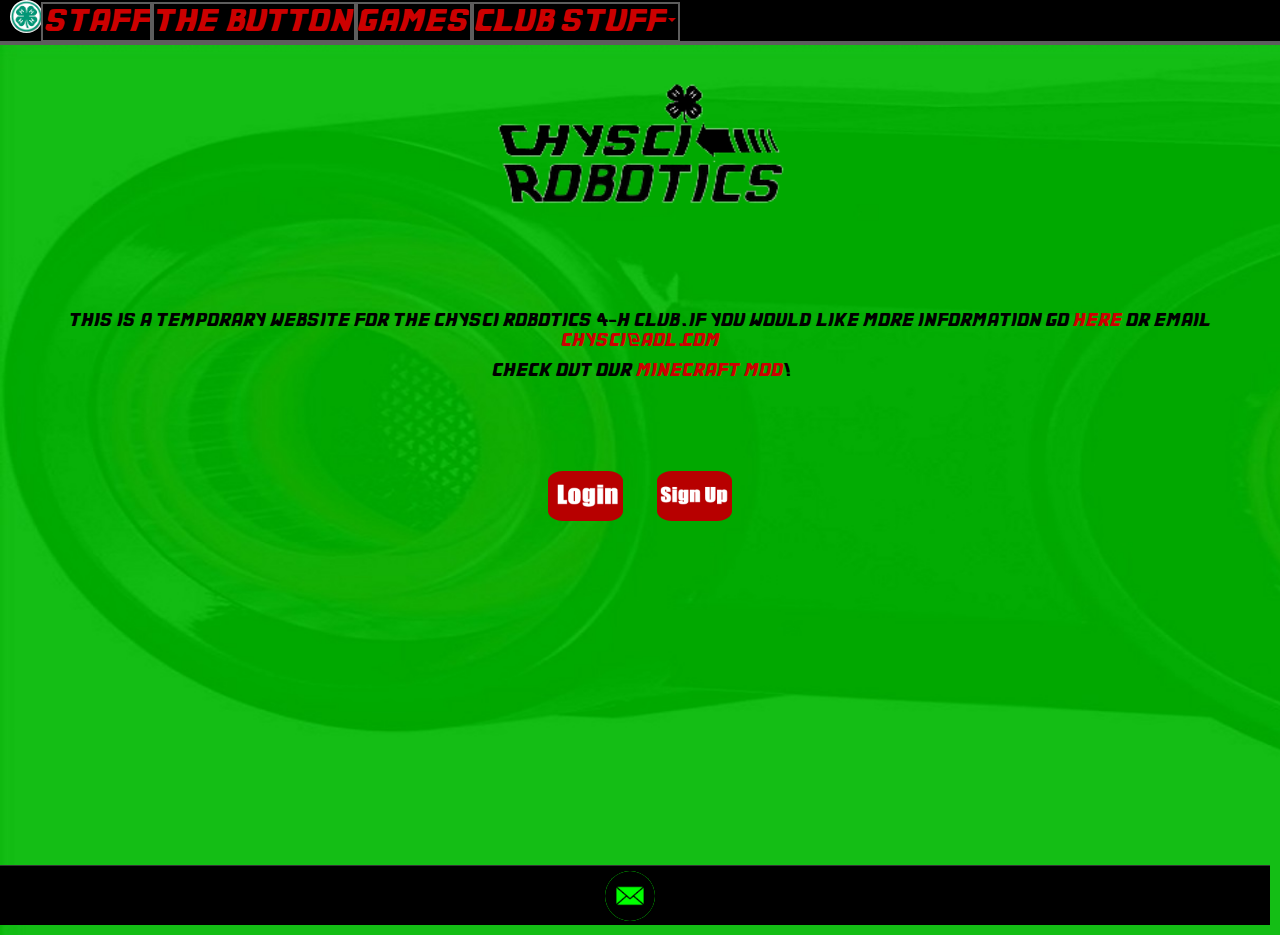
<file: index.html>
<!-- index home -->
<head>        
  <link rel="stylesheet" href="https://maxcdn.bootstrapcdn.com/bootstrap/3.3.5/css/bootstrap.min.css">
  <link rel="stylesheet" type="text/css" href="style.css">
  <link rel="shortcut icon" href="Resources/favicon.ico" type="image/x-icon">
  <link rel="icon" href="Resources/favicon.ico" type="image/x-icon">
  <script src="https://ajax.googleapis.com/ajax/libs/jquery/1.11.3/jquery.min.js"></script>
  <script src="https://maxcdn.bootstrapcdn.com/bootstrap/3.3.5/js/bootstrap.min.js"></script>
</head>
<body>
  
  <div class="selector">
    <a href = "http://sethtrei.github.io/chysci.github.io/"><img src="Resources/4h.jpg" class = "round"></img></a>
    <div style = "font-family:'BTTF';"><a class = "page" href = "Tabs/Staff/index.html">staff</a></div>
    <div style = "font-family:'BTTF';"><a class = "page" href = "Tabs/The_Button/index.html">the button</a></div>
    <div style = "font-family:'BTTF';"><a class = "page" href = "Tabs/Games/index.html">games</a></div>
    <div class="dropdown">
      <a data-toggle="dropdown" class = "page">club stuff<span class="caret"></span></a>
      <ul class="dropdown-menu">
        <li><a href="https://sethtrei.github.io/chysci.github.io/Tabs/Groups/index.html">GROUPS</a></li>
        <li><a href="#">YET</a></li>
        <li><a href="#">ADDED</a></li>
      </ul> 
    </div>
  </div>
  <br></br>
  <br></br>
  <div class = "ultraSonic">
    <br></br>
    <img src="Resources/chysciBlack.png"></img>
    <div class= "text">
      <p> this is a temporary website for the chysci robotics 4-h club. if you would like more information go <a href="http://www.chysci.org">here</a> or email <a href="mailto:chysci@aol.com?subject=Question&amp;body=I%20haz%20a%20question">chysci@aol.com</a></p>
      <p> check out our <a href="http://www.tinyurl.com/thechyscimod">minecraft mod</a>!</p>
      <br></br>
      <br></br>
      <div class = "login&signup">
        <a href = "Tabs/Login/index.html"><img src = "Resources/LoginButton.png" class = "logup"></img></a>
        &nbsp;
        &nbsp;        
        <a href = "Tabs/SignUp/index.html"><img src = "Resources/SignUpButton.png" class = "logup"></img></a>
      </div>
    </div>
  </div>
  <footer>
    <a href="mailto:chysci@aol.com?subject=Question&amp;body=I%20haz%20a%20question"><img class = "email" src="Resources/email.png"></img></a>
  </footer>
</body>
</file>
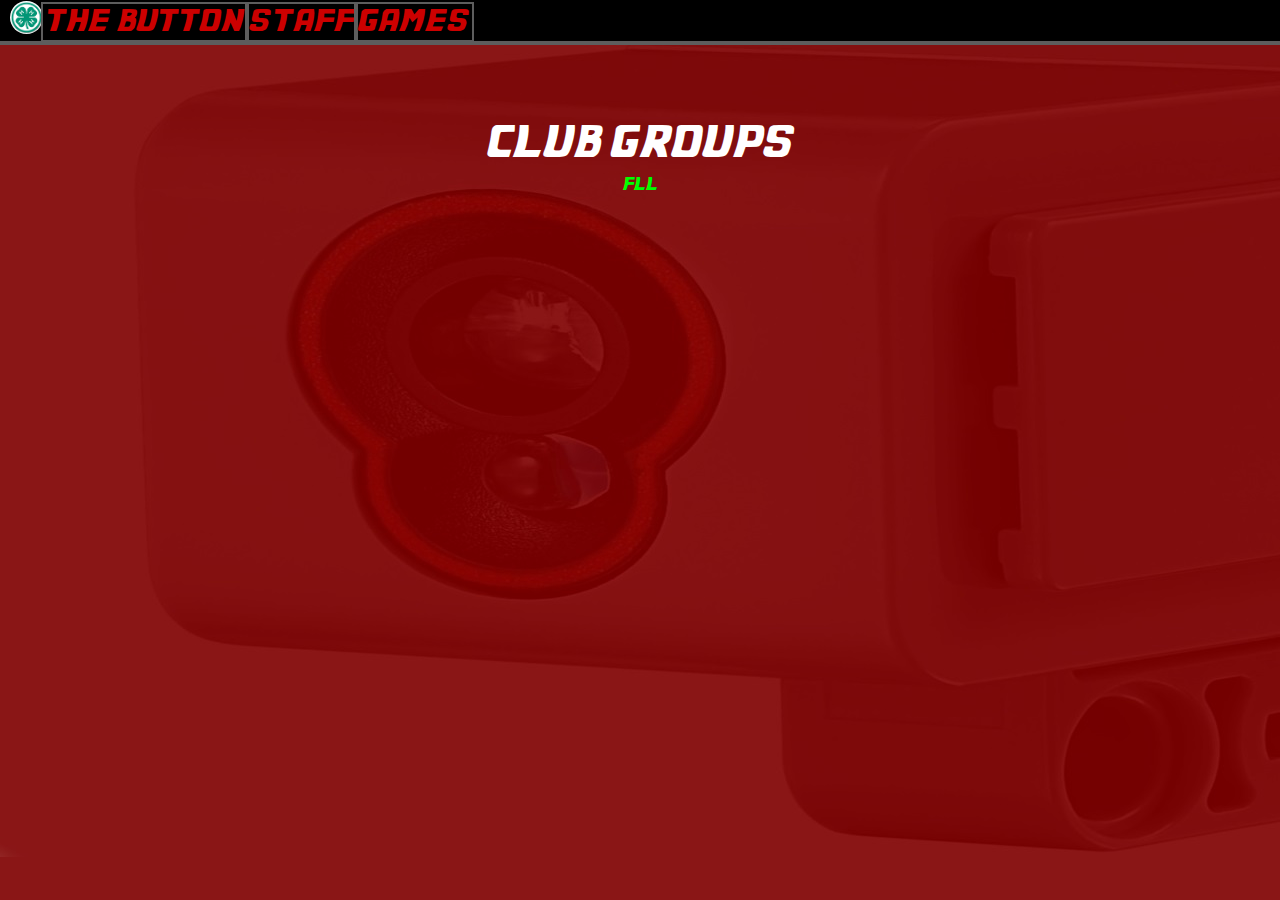
<file: Tabs/Groups/index.html>
<!-- index groups -->
<!DOCTYPE html>
<html>
    <head>
        <title>Chysci Staff</title>
        <link rel="stylesheet" href="https://maxcdn.bootstrapcdn.com/bootstrap/3.3.5/css/bootstrap.min.css">
        <link rel="stylesheet" type="text/css" href="style.css">
        <link rel="shortcut icon" href="https://sethtrei.github.io/chysci.github.io/Resources/favicon.ico" type="image/x-icon">
       
    </head>
    <body>
        <div class="selector">
            <a href = "http://sethtrei.github.io/chysci.github.io/"><img src="https://sethtrei.github.io/chysci.github.io/Resources/4h.jpg" class = "round"></img></a>
            <div style = "font-family:'BTTF';"><a class = "page" href = "https://sethtrei.github.io/chysci.github.io/Tabs/The_Button/index.html">the button</a></div>
            <div style = "font-family:'BTTF';"><a class = "page" href = "https://sethtrei.github.io/chysci.github.io/Tabs/Staff/index.html">staff</a></div>
           <div style = "font-family:'BTTF';"><a class = "page" href = "https://sethtrei.github.io/chysci.github.io/Tabs/Games/index.html">games</a></div>
        </div>
        <br>
        <div class="colorSensor">
            <br>
            <div class = "text">
                <h1>club groups</h1>
                <p><a href = "http://www.chysci.weebly.com">fll</a></p>
            </div>
            <br class="big">
        </div>
        <br>
    </body>
</html>
</file>
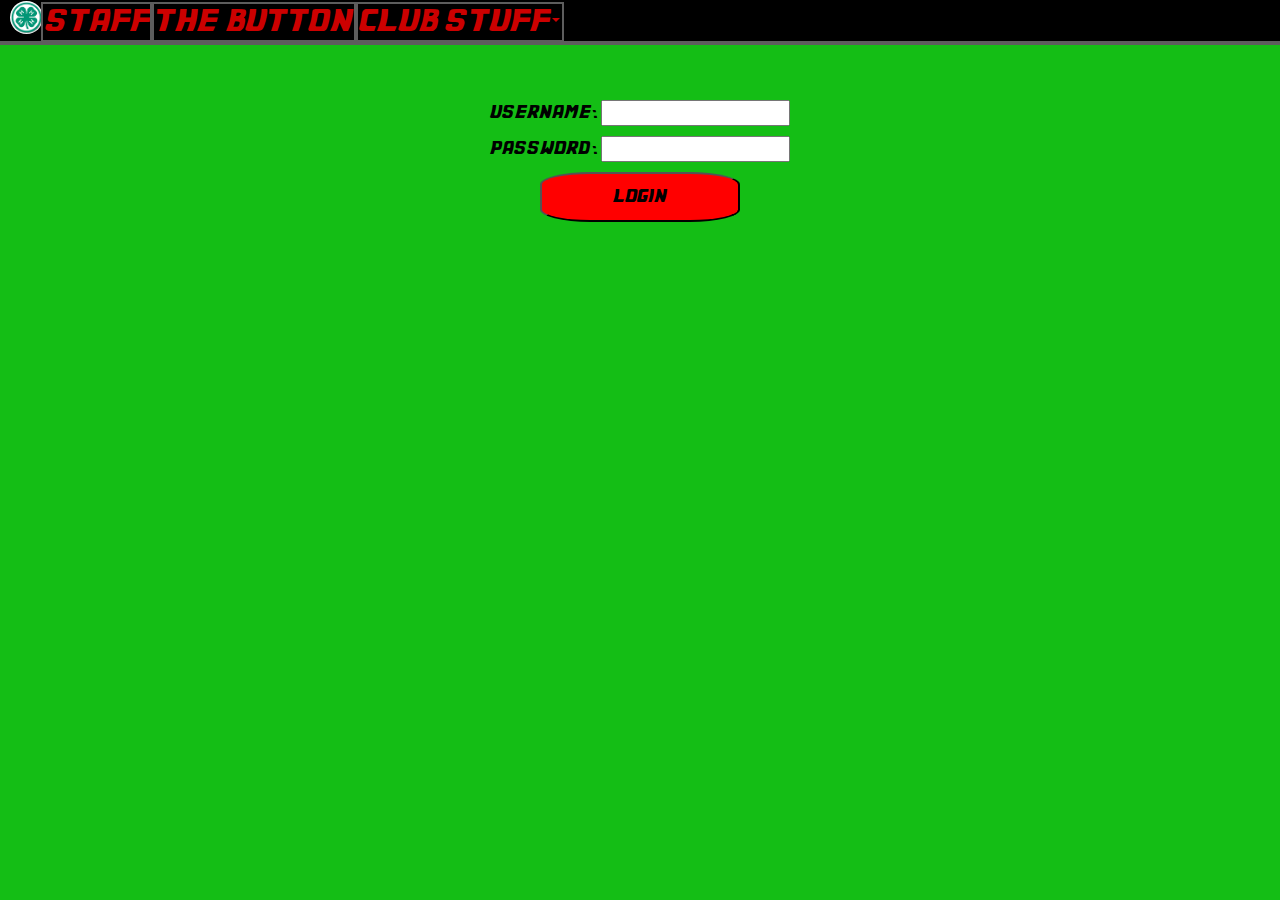
<file: Tabs/Login/index.html>
<!-- index login -->
<!DOCTYPE html>
<html>
    <head>
        <link rel="stylesheet" href="https://maxcdn.bootstrapcdn.com/bootstrap/3.3.5/css/bootstrap.min.css">
        <link rel="stylesheet" type="text/css" href="style.css">
        <script src="https://ajax.googleapis.com/ajax/libs/jquery/1.11.3/jquery.min.js"></script>
        <script src="https://maxcdn.bootstrapcdn.com/bootstrap/3.3.5/js/bootstrap.min.js"></script>
        <script src="https://cdn.firebase.com/js/client/2.3.1/firebase.js"></script>
        <script src="app.js"></script>
        <title>Log on in m8</title>
    </head>
    <body>
        <div class="selector">
            <a href = "http://sethtrei.github.io/chysci.github.io/"><img src="https://sethtrei.github.io/chysci.github.io/Resources/4h.jpg" class = "round"></img></a>
            <div style = "font-family:'BTTF';"><a class = "page" href = "https://sethtrei.github.io/chysci.github.io/Tabs/Staff/index.html">staff</a></div>
            <div style = "font-family:'BTTF';"><a class = "page" href = "https://sethtrei.github.io/chysci.github.io/Tabs/The_Button/index.html">the button</a></div>
            <div class="dropdown">
                <a data-toggle="dropdown" class = "page">club stuff<span class="caret"></span></a>
                <ul class="dropdown-menu">
                 <li><a href="https://sethtrei.github.io/chysci.github.io/Tabs/Groups/index.html">GROUPS</a></li>
                  <li><a href="#">YET</a></li>
                  <li><a href="#">ADDED</a></li>
                </ul>
            </div>
        </div>
        <p>username: <input type="text" id="usernameInput"></input></p>
        <p>password: <input type="password" id="passwordInput"></input></p>
        <button onClick = "authorize()">login</button>
    </body>
</html>
</file>
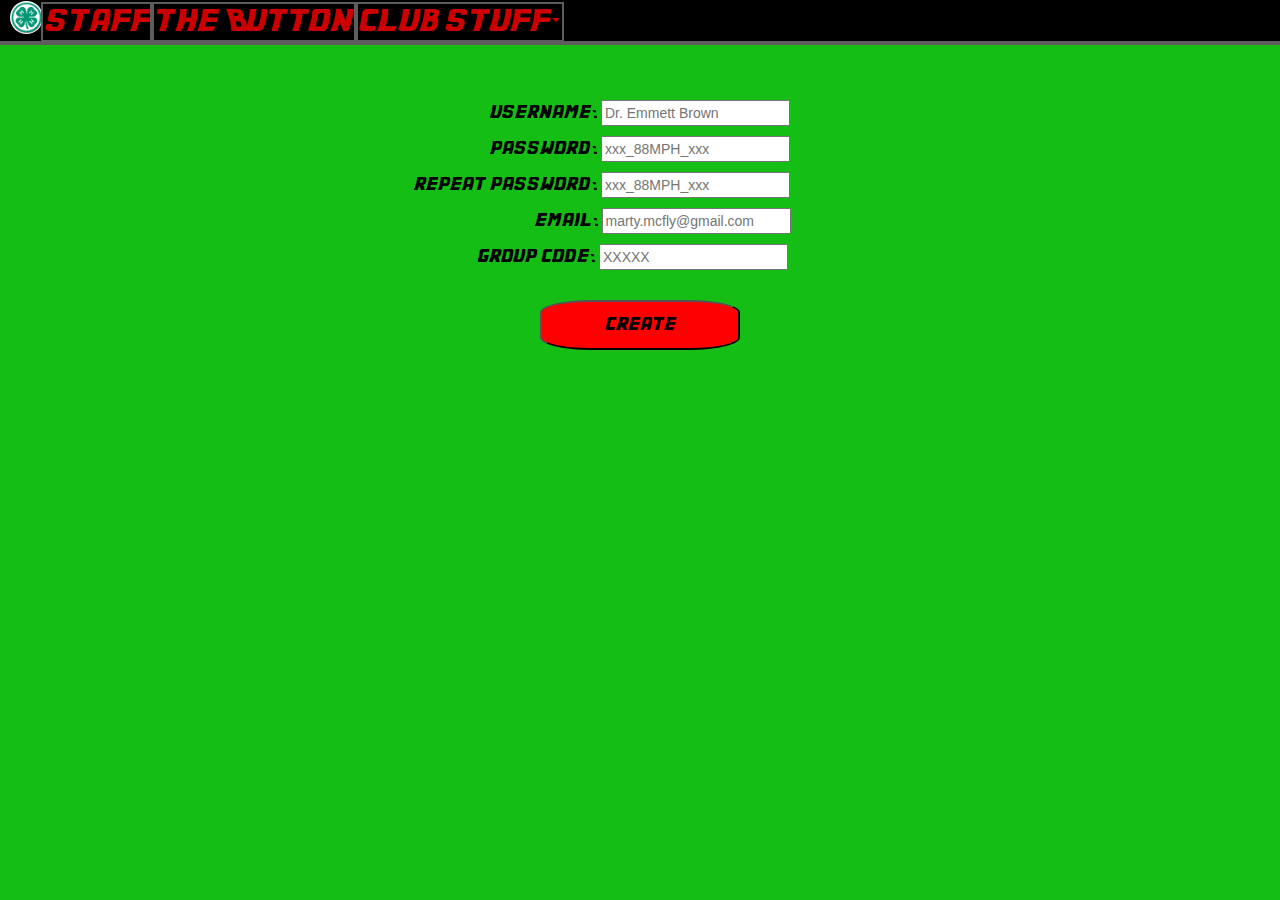
<file: Tabs/SignUp/index.html>
<!-- index  for signup-->
<!DOCTYPE html>
<html>
    <head>
        <link rel="stylesheet" href="https://maxcdn.bootstrapcdn.com/bootstrap/3.3.5/css/bootstrap.min.css">
        <link rel="stylesheet" type="text/css" href="style.css">
        <title>Welcome!!!</title>
        <script src="https://ajax.googleapis.com/ajax/libs/jquery/1.11.3/jquery.min.js"></script>
        <script src="https://maxcdn.bootstrapcdn.com/bootstrap/3.3.5/js/bootstrap.min.js"></script>
        <script src="https://cdn.firebase.com/js/client/2.3.1/firebase.js"></script>
        <script src="app.js"></script>  
    </head>
    <body>
        <script>
            $(document).ready(function(){
            $('[data-toggle="tooltip"]').tooltip();   
            });
        </script>
        <div class="selector">
            <a href = "http://sethtrei.github.io/chysci.github.io/"><img src="https://sethtrei.github.io/chysci.github.io/Resources/4h.jpg" class = "round"></img></a>
            <div style = "font-family:'BTTF';"><a class = "page" href = "https://sethtrei.github.io/chysci.github.io/Tabs/Staff/index.html">staff</a></div>
            <div style = "font-family:'BTTF';"><a class = "page" href = "https://sethtrei.github.io/chysci.github.io/Tabs/The_Button/index.html">the Button</a></div>
            <div class="dropdown">
                <a data-toggle="dropdown" class = "page">club stuff<span class="caret"></span></a>
                <ul class="dropdown-menu">
                  <li><a href="https://sethtrei.github.io/chysci.github.io/Tabs/Groups/index.html">GROUPS</a></li>
                  <li><a href="#">YET</a></li>
                  <li><a href="#">ADDED</a></li>
                </ul>
            </div>
        </div>
        <div class = "Info">
            <p>username: <input type="text" id="usernameInput" placeholder="Dr. Emmett Brown"></input></p>
            <p>password: <input type="password" id="passwordInput" placeholder="xxx_88MPH_xxx"></input></p>
            <p style="margin-left:-76px;">repeat password: <input type="password" id="passwordCheck" placeholder="xxx_88MPH_xxx"></input></p>
            <p style="margin-left:45px;">email: <input type="text" id="emailInput" placeholder="marty.mcfly@gmail.com"></input></p>
            <p style="margin-left:-14px;" data-toggle="tooltip" data-placement="top" title="We are currently only accepting club members--sorry" >group code: <input type = "password" id="codeInput" placeholder="XXXXX"></input></p>
            <br>
            <button onClick = "create()">create</button>
        </div>
    </body>
</html>
</file>
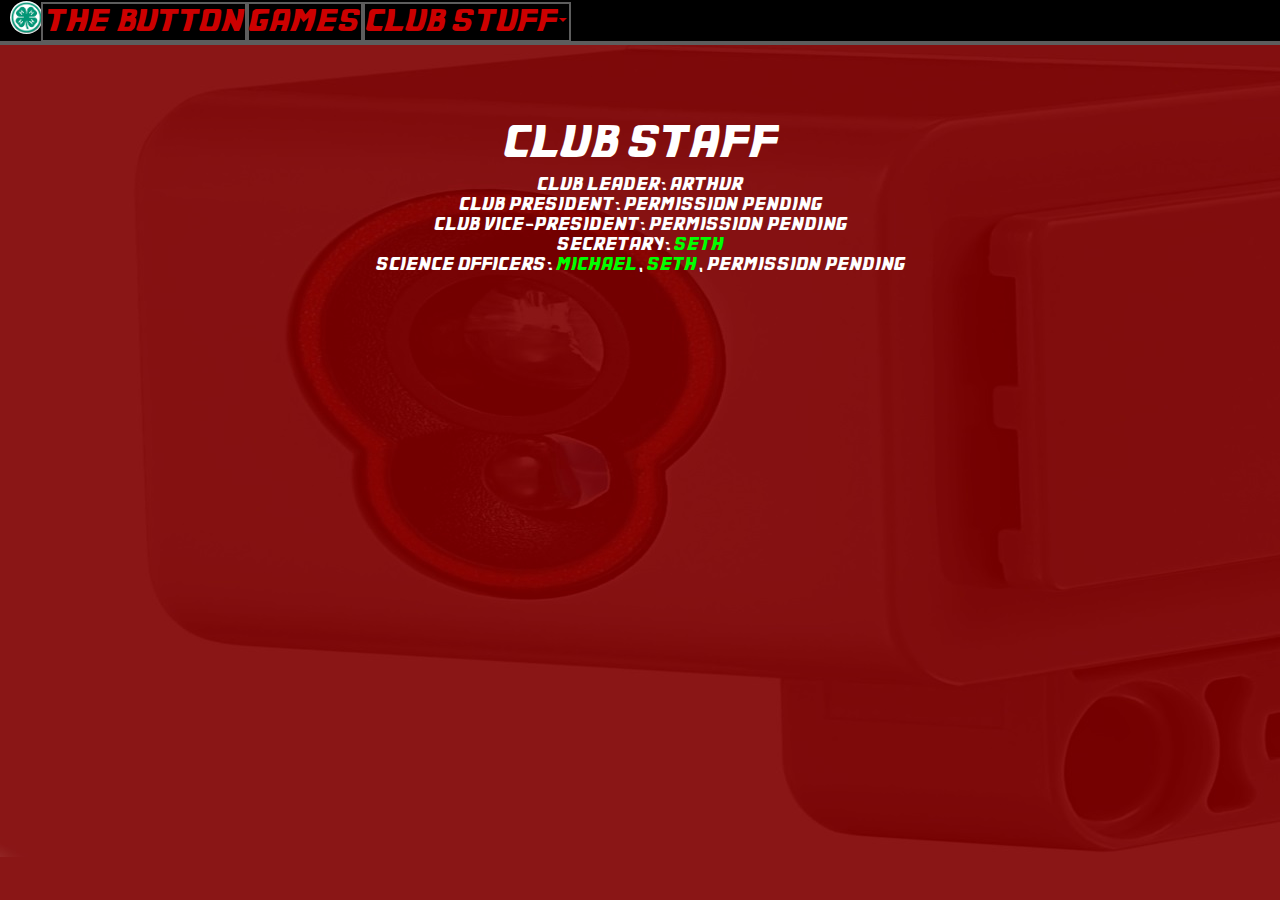
<file: Tabs/Staff/index.html>
<!-- index staff -->
<!DOCTYPE html>
<html>
    <head>
        <title>Chysci Staff</title>
        <link rel="stylesheet" href="https://maxcdn.bootstrapcdn.com/bootstrap/3.3.5/css/bootstrap.min.css">
        <link rel="stylesheet" type="text/css" href="style.css">
        <link rel="shortcut icon" href="https://sethtrei.github.io/chysci.github.io/Resources/favicon.ico" type="image/x-icon">
        <link rel="icon" href="https://sethtrei.github.io/chysci.github.io/Resources/favicon.ico" type="image/x-icon">
        <script src="https://ajax.googleapis.com/ajax/libs/jquery/1.11.3/jquery.min.js"></script>
        <script src="https://maxcdn.bootstrapcdn.com/bootstrap/3.3.5/js/bootstrap.min.js"></script>
    </head>
    <body>
        <div class="selector">
            <a href = "http://sethtrei.github.io/chysci.github.io/"><img src="https://sethtrei.github.io/chysci.github.io/Resources/4h.jpg" class = "round"></img></a>
            <div style = "font-family:'BTTF';"><a class = "page" href = "https://sethtrei.github.io/chysci.github.io/Tabs/The_Button/index.html">the button</a></div>
            <div style = "font-family:'BTTF';"><a class = "page" href = "https://sethtrei.github.io/chysci.github.io/Tabs/Games/index.html">games</a></div>
            <div class="dropdown">
                <a data-toggle="dropdown" class = "page">club stuff<span class="caret"></span></a>
                <ul class="dropdown-menu">
                  <li><a href="https://sethtrei.github.io/chysci.github.io/Tabs/Groups/index.html">GROUPS</a></li>
                  <li><a href="#">YET</a></li>
                  <li><a href="#">ADDED</a></li>
                </ul>
            </div>
        </div>
        <br>
        <div class="colorSensor">
            <br>
            <div class = "text">
                <h1>club staff</h1>
                <p>club leader: arthur<br>club president: permission pending<br>club vice-president: permission pending<br>secretary: <a href="http://sethtrei.github.io">seth</a><br>science officers: <a href="http://xenonmolecule.github.io">michael</a>, <a href="http://sethtrei.github.io">seth</a>, permission pending</p>
            </div>
            <br class="big">
        </div>
        <br>
    </body>
</html>
</file>
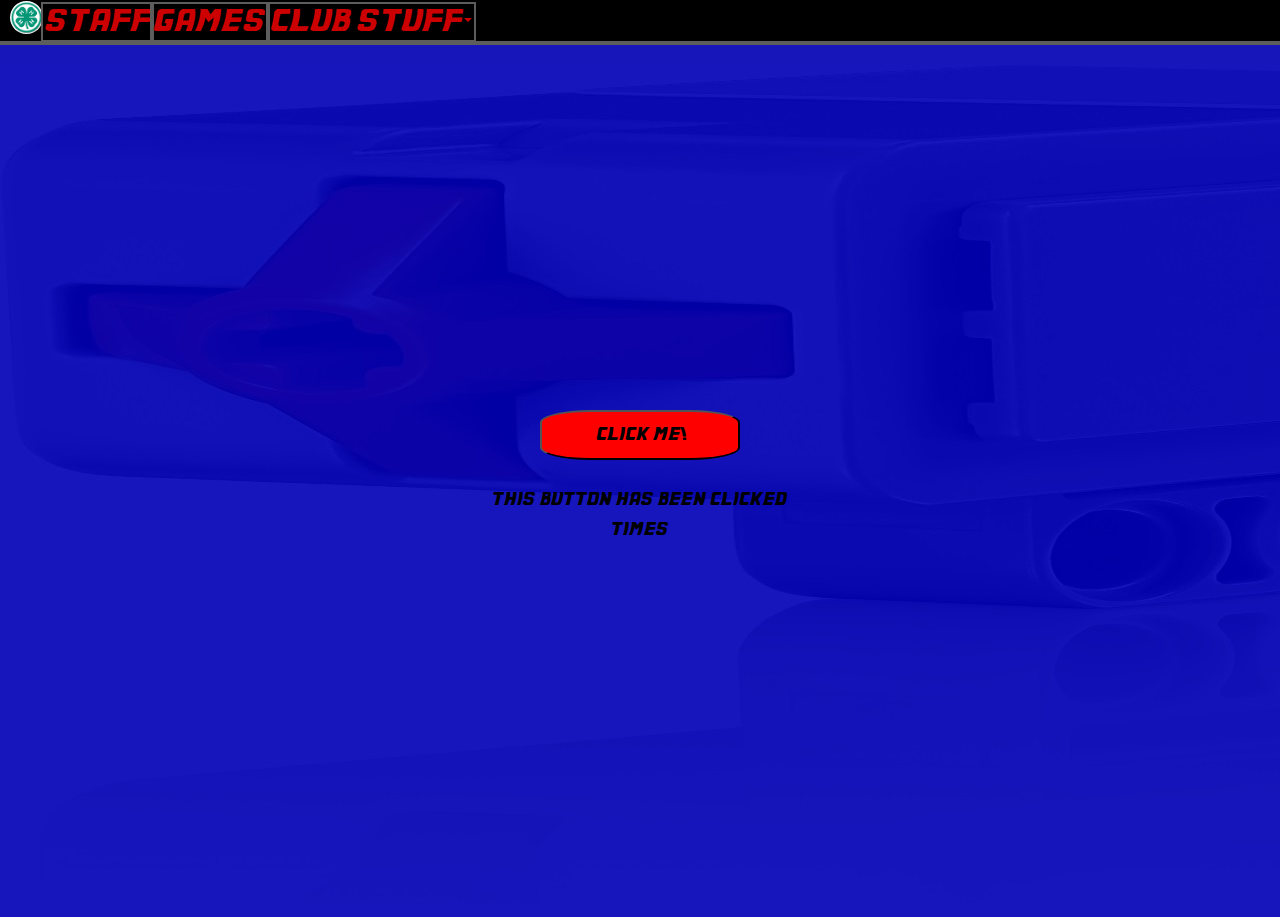
<file: Tabs/The_Button/index.html>
<!-- index button -->
<!DOCTYPE html>
<html>
    <head>
        <link rel="stylesheet" href="https://maxcdn.bootstrapcdn.com/bootstrap/3.3.5/css/bootstrap.min.css">
        <title>You don't know what you just got yourself into...</title>
        <script src="https://cdn.firebase.com/js/client/2.3.1/firebase.js"></script>
        <script src="app.js"></script>  
        <script src="https://ajax.googleapis.com/ajax/libs/jquery/1.11.3/jquery.min.js"></script>
        <script src="https://maxcdn.bootstrapcdn.com/bootstrap/3.3.5/js/bootstrap.min.js"></script>
        <link rel="shortcut icon" href="https://sethtrei.github.io/chysci.github.io/Resources/favicon.ico" type="image/x-icon">
        <link rel="icon" href="https://sethtrei.github.io/chysci.github.io/Resources/favicon.ico" type="image/x-icon">
        <link rel="stylesheet" type="text/css" href="style.css"></link>
    </head>
    <body>
        <div class="selector">
            <a href = "http://sethtrei.github.io/chysci.github.io/"><img src="https://sethtrei.github.io/chysci.github.io/Resources/4h.jpg" class = "round"></img></a>
            <div style = "font-family:'BTTF';"><a class = "page" href = "https://sethtrei.github.io/chysci.github.io/Tabs/Staff/index.html">staff</a></div>
            <div style = "font-family:'BTTF';"><a class = "page" href = "https://sethtrei.github.io/chysci.github.io/Tabs/Games/index.html">games</a></div>
            <div class="dropdown">
                <a data-toggle="dropdown" class = "page">club stuff<span class="caret"></span></a>
                <ul class="dropdown-menu">
                  <li><a href="https://sethtrei.github.io/chysci.github.io/Tabs/Groups/index.html">GROUPS</a></li>
                  <li><a href="#">YET</a></li>
                  <li><a href="#">ADDED</a></li>
                </ul>
            </div>
        </div>
        <br></br>
        <br></br>
        <div class="touchSensor">
            <button onclick = "clicked()">click me!</button>
            <div class = "display4DaButton">
                <p>this button has been clicked</p>
                <p id="myLink"></p>
                <p>times</p>
            </div>
        </div>
    </body>
</html>
</file>
<file: style.css>
/* style home*/
 a {text-decoration: none;}
@font-face {
    font-family: 'BTTF'; /*a name to be used later*/
    src: url('Resources/BTTF.ttf'); /*URL to font*/
}


       
.selector {
     font-size: 25px;
     text-align: left; 
     position: fixed;
     width: 100%;
     height: 45px;
     top: 0;
     left: 0;
     padding: 5px 10px; /* some styling, please note overall height of the object will be 35px due to 5px padding on top/bottom. */
     background: #000000; /* some styling */
     border-bottom: 4px solid #5D5D5D; /* some styling */
     display:flex;
}
.line{
    width: 10%;
    height:50px;
    background:#00000;
    padding: 5px 10px;
}

.round {
     border-radius: 50%;
     width : 33px;
     height: 33px;
     margin-top:-5px;
}

img{
     width: 300px;
     border-radius: 00%;
}

body{ 
    text-align: center;
    font-family: 'BTTF';
    background-color:#14BE15;
    color:black;
}
a{
    color:#CC0000;
}
.ultraSonic{
    background-image: url("Resources/ultrasonic_sensor_darkGreenResized.jpg");
    background-size: cover;
    height:100%;
    margin-top:-45px;
}
.text{
    margin-top:100px;
}

footer{
    height:60px;
    width:100%;
    background-color:black;
    padding: 5px 10px; /* some styling, please note overall height of the object will be 35px due to 5px padding on top/bottom. */
    border-top: 1px solid #333; /* some styling */
    margin-left:-10px;
    margin-top:-70px;
    left: 0;
}
.email{
    background-color:#00FF00;
    border-radius:50%;
    outline:#00FF00;
    outline-width:50%;
    height:50px;
    width:50px;
    text-align:center;
}

.page{
    height:33;
    padding:4px 2px;
    outline:#5D5D5D solid 2px;
}
.logup{
    height:50px;
    width:75px;
    border-radius:20%;
}
</file>
<file: Tabs/Groups/style.css>
/* style groups*/
 a {text-decoration: none;}
@font-face {
    font-family: 'BTTF'; /*a name to be used later*/
    src: url('https://sethtrei.github.io/chysci.github.io/Resources/BTTF.ttf'); /*URL to font*/
}
body { 
    text-align: center;
    background-color: #8A1616;
    font-family:'BTTF';
    background-size:cover;
    height:cover;
}
.selector {
     font-size: 25px;
     text-align: left; 
     position: fixed;
     width: 100%;
     height: 45px;
     top: 0;
     left: 0;
     padding: 5px 10px; /* some styling, please note overall height of the object will be 35px due to 5px padding on top/bottom. */
     background: #000000; /* some styling */
     border-bottom: 4px solid #5D5D5D; /* some styling */
     display:flex;
}
.round {
     border-radius: 50%;
     width : 33px;
     height: 33px;
     margin-top:-5px;
}

.colorSensor{
    background-image: url("https://sethtrei.github.io/chysci.github.io/Resources/color_sensor_redResized.jpg");
    background-size: cover;
    height:852px;
    margin-top:-15px;
}
.text{
    margin-top:100px;
    color:#FFFFFF;
}
.big{
    height:100px;
}
a{
    color:#00FF00;
}
.page{
    height:33;
    padding:4px 2px;
    outline:#5D5D5D solid 2px;
    color:#CC0000;
}
</file>
<file: Tabs/Login/style.css>
/* style login */
@font-face {
    font-family: 'BTTF'; /*a name to be used later*/
    src: url('https://sethtrei.github.io/chysci.github.io/Resources/BTTF.ttf'); /*URL to font*/
}
.selector {
     font-size: 25px;
     text-align: left; 
     position: fixed;
     width: 100%;
     height: 45px;
     top: 0;
     left: 0;
     padding: 5px 10px; /* some styling, please note overall height of the object will be 35px due to 5px padding on top/bottom. */
     background: #000000; /* some styling */
     border-bottom: 4px solid #5D5D5D; /* some styling */
     display:flex;
}
.page{
    height:33;
    padding:4px 2px;
    outline:#5D5D5D solid 2px;
    color:#CC0000;
}
.round {
     border-radius: 50%;
     width : 33px;
     height: 33px;
     margin-top:-5px;
}
body{ 
    text-align: center;
    font-family: 'BTTF';
    background-color:#14BE15;
    margin-top:100px;
    color:black;
}
button {
    border-radius: 25%;
    width:200px;
    height:50px;
    background:Red;
    font-family: 'BTTF';
}
input{
    font-family:arial;
}
</file>
<file: Tabs/SignUp/style.css>
/* style signup*/
@font-face {
    font-family: 'BTTF'; /*a name to be used later*/
    src: url('https://sethtrei.github.io/chysci.github.io/Resources/BTTF.ttf'); /*URL to font*/
}
.selector {
     font-size: 25px;
     text-align: left; 
     position: fixed;
     width: 100%;
     height: 45px;
     top: 0;
     left: 0;
     padding: 5px 10px; /* some styling, please note overall height of the object will be 35px due to 5px padding on top/bottom. */
     background: #000000; /* some styling */
     border-bottom: 4px solid #5D5D5D; /* some styling */
     display:flex;
}
.page{
    height:33!important;
    padding:4px 2px!important;
    outline:#5D5D5D solid 2px!important;
    color:#CC0000!important;
}
.round {
     border-radius: 50%;
     width : 33px;
     height: 33px;
     margin-top:-5px;
}
body{ 
    text-align: center;
    font-family: 'BTTF';
    background-color:#14BE15;
    margin-top:100px;
}
button {
    border-radius: 25%;
    width:200px;
    height:50px;
    background:Red;
    font-family: 'BTTF';
    color:black;
}
p{
    color:black;
}
input{
    color:black;
    font-family: Arial;
}
.changeEverything{
    font-family:'BTTF';
    color:#CC0000;
    background:black;
}
</file>
<file: Tabs/Staff/style.css>
/* style staff*/
 a {text-decoration: none;}
@font-face {
    font-family: 'BTTF'; /*a name to be used later*/
    src: url('https://sethtrei.github.io/chysci.github.io/Resources/BTTF.ttf'); /*URL to font*/
}
body { 
    text-align: center;
    background-color: #8A1616;
    font-family:'BTTF';
    background-size:cover;
    height:cover;
}
.selector {
     font-size: 25px;
     text-align: left; 
     position: fixed;
     width: 100%;
     height: 45px;
     top: 0;
     left: 0;
     padding: 5px 10px; /* some styling, please note overall height of the object will be 35px due to 5px padding on top/bottom. */
     background: #000000; /* some styling */
     border-bottom: 4px solid #5D5D5D; /* some styling */
     display:flex;
}
.round {
     border-radius: 50%;
     width : 33px;
     height: 33px;
     margin-top:-5px;
}

.colorSensor{
    background-image: url("https://sethtrei.github.io/chysci.github.io/Resources/color_sensor_redResized.jpg");
    background-size: cover;
    height:852px;
    margin-top:-15px;
}
.text{
    margin-top:100px;
    color:#FFFFFF;
}
.big{
    height:100px;
}
a{
    color:#00FF00;
}
.page{
    height:33;
    padding:4px 2px;
    outline:#5D5D5D solid 2px;
    color:#CC0000;
}
</file>
<file: Tabs/The_Button/style.css>
@font-face {
    font-family: 'BTTF'; /*a name to be used later*/
    src: url('https://sethtrei.github.io/chysci.github.io/Resources/BTTF.ttf'); /*URL to font*/
}
    
.selector {
     font-size: 25px;
     text-align: left; 
     position: fixed;
     width: 100%;
     height: 45px;
     top: 0;
     left: 0;
     padding: 5px 10px; /* some styling, please note overall height of the object will be 35px due to 5px padding on top/bottom. */
     background: #000000; /* some styling */
     border-bottom: 4px solid #5D5D5D; /* some styling */
     display:flex;
}
.round {
     border-radius: 50%;
     width : 33px;
     height: 33px;
     margin-top:-5px;
}

button {
    border-radius: 25%;
    width:200px;
    height:50px;
    background:Red;
    font-family: 'BTTF';
    margin-left:36%;
    margin-right:36%;
    margin-top:345px;
}

body{
    background:#1616BB;
    font-family:'BTTF';
    text-align:center;
    color:black;
}

.display4DaButton{
    font-family:'BTTF';
    margin-top:30px;
}
.page{
    height:33;
    padding:4px 2px;
    outline:#5D5D5D solid 2px;
    color:#CC0000;
}
.touchSensor{
    background-image: url("https://sethtrei.github.io/chysci.github.io/Resources/touch_sensor_blue.jpg");
    background-size: cover;
    height:852px;
    margin-top:-15px;
}
</file>
